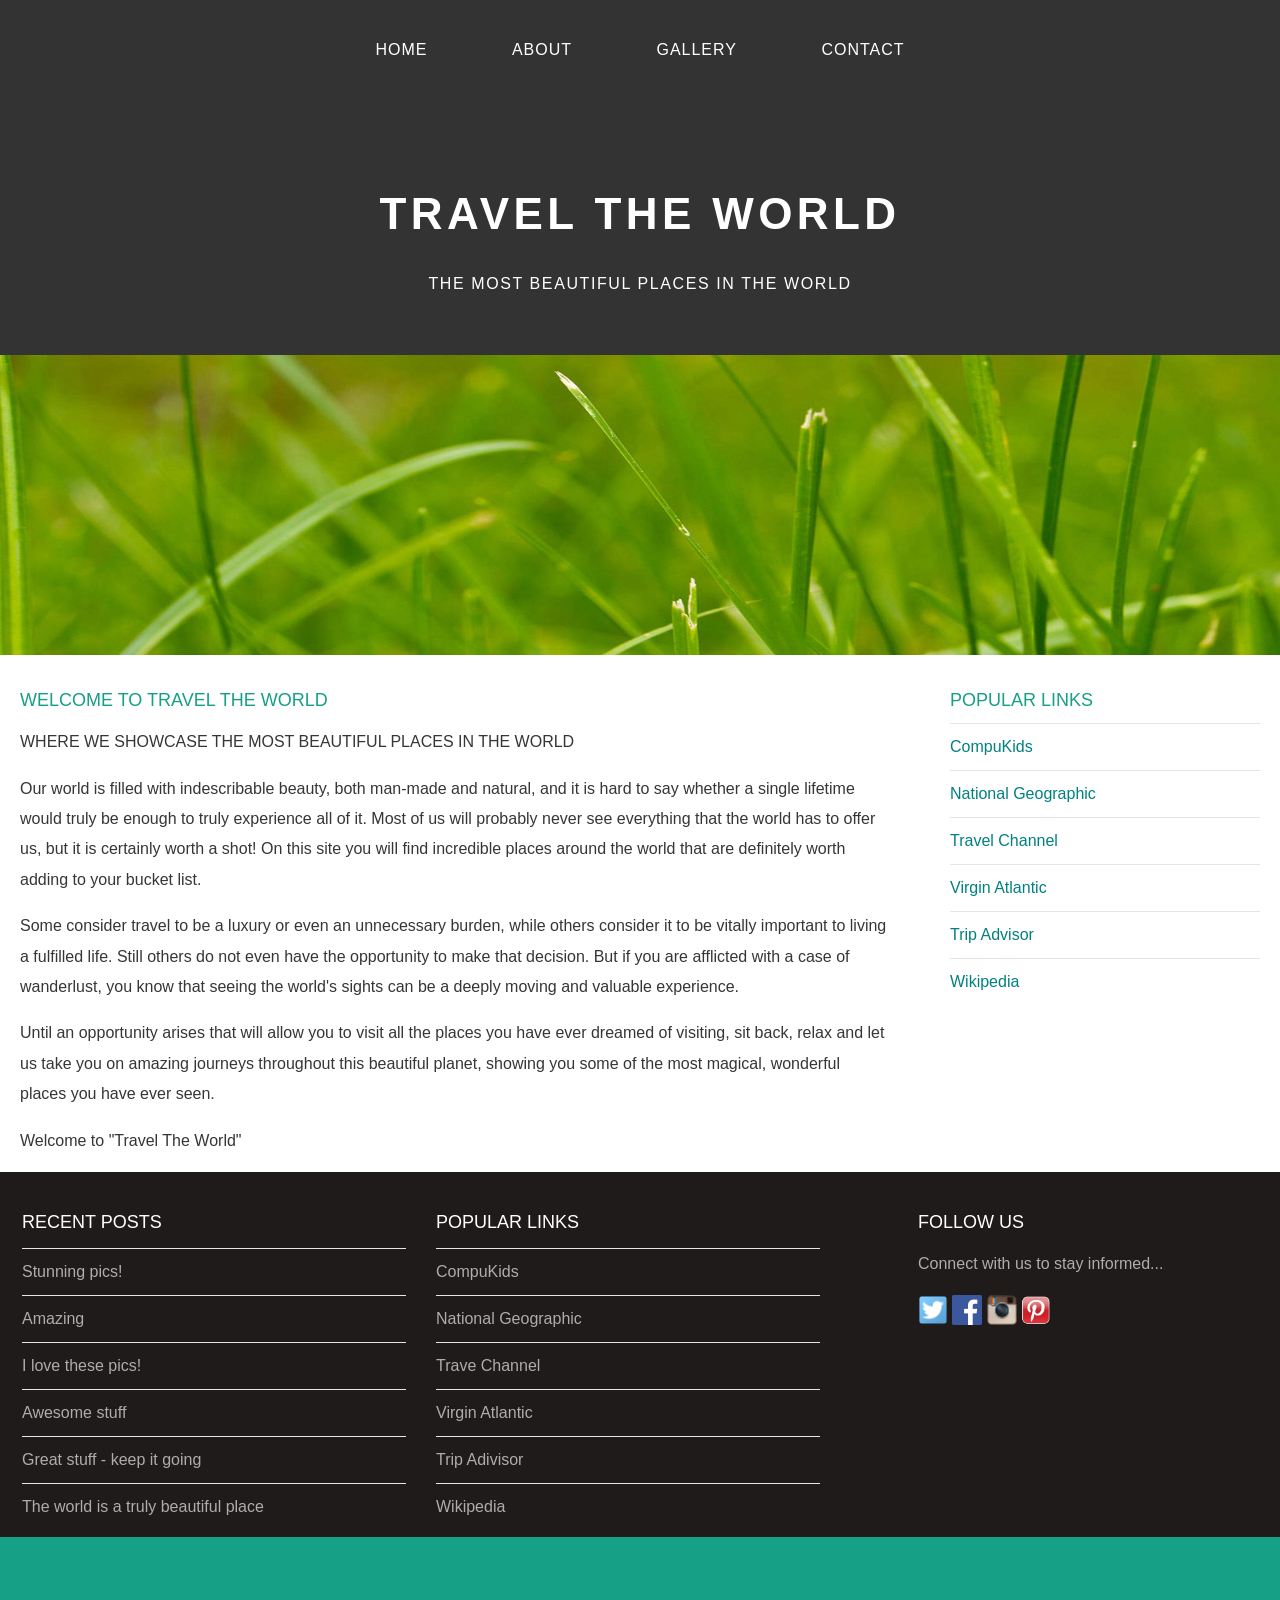
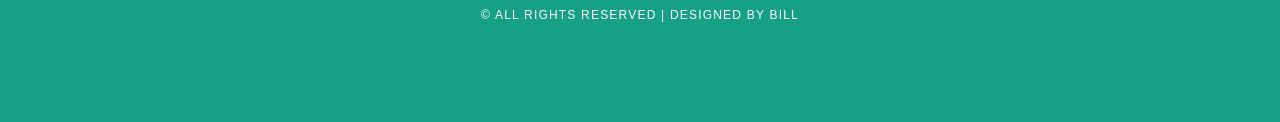
<file: index.html>
<!DOCTYPE html>
<html>
    <head>
        <title>Travel The World</title>
        <link rel="stylesheet" href="style.css" />
    </head>

    <body>
        <div id="menu">
            <ul>
                <li><a href="#">Home</a></li>
                <li><a href="about.html">About</a></li>
                <li><a href="gallery.html">Gallery</a></li>
                <li><a href="contact.html">Contact</a></li>
            </ul>
        </div>

        <div id="header">
            <h1>TRAVEL THE WORLD</h1>
            <p>THE MOST BEAUTIFUL PLACES IN THE WORLD</p>
        </div>
        
        <div id="banner">
            <img src="images/pic01.jpg"/>
        </div>

        <div id="page">
            <div id="content">
                <h2>Welcome to Travel The World</h2>
                <p>WHERE WE SHOWCASE THE MOST BEAUTIFUL PLACES IN THE WORLD</p>
                <p>Our world is filled with indescribable beauty, both man-made and natural, and it is hard to say whether a single lifetime would truly be enough to truly experience all of it. Most of us will probably never see everything that the world has to offer us, but it is certainly worth a shot! On this site you will find incredible places around the world that are definitely worth adding to your bucket list.</p>
                <p>Some consider travel to be a luxury or even an unnecessary burden, while others consider it to be vitally important to living a fulfilled life. Still others do not even have the opportunity to make that decision. But if you are afflicted with a case of wanderlust, you know that seeing the world's sights can be a deeply moving and valuable experience.</p>
                <p>Until an opportunity arises that will allow you to visit all the places you have ever dreamed of visiting, sit back, relax and let us take you on amazing journeys throughout this beautiful planet, showing you some of the most magical, wonderful places you have ever seen.</p>
                <p>Welcome to "Travel The World"</p>
            </div>
            <div id="sidebar">
                <h2>Popular Links</h2>
                <ul class="styled">
                    <li><a href="http://www.compukids.me">CompuKids</a></li>
                    <li><a href="http://www.nationalgeographic.com/">National Geographic</a></li>
                    <li><a href="http://www.travelchannel.com/">Travel Channel</a></li>
                    <li><a href="http://www.virgin-atlantic.com/us/en.html">Virgin Atlantic</a></li>
                    <li><a href="http://www.tripadvisor.com">Trip Advisor</a></li>
                    <li><a href="https://en.wikipedia.org/wiki/Main_Page">Wikipedia</a></li>
                </ul>
            </div>
        </div>

        <div id="footer">
            <div id="box1">
                <h2>Recent Posts</h2>
                <ul class="styled">
                    <li><a href="#">Stunning pics!</a></li>
                    <li><a href="#">Amazing</a></li>
                    <li><a href="#">I love these pics!</a></li>
                    <li><a href="#">Awesome stuff</a></li>
                    <li><a href="#">Great stuff - keep it going</a></li>
                    <li><a href="#">The world is a truly beautiful place</a></li>
                </ul>
            </div>

            <div id="box2">
                <h2>Popular Links</h2>
                <ul class="styled">
                    <li><a href="http://www.compukids.me">CompuKids</a></li>
                    <li><a href="http://www.nationalgeographic.com/">National Geographic</a></li>
                    <li><a href="http://www.travelchannel.com/">Trave Channel</a></li>
                    <li><a href="http://www.virgin-atlantic.com/us/en.html">Virgin Atlantic</a></li>
                    <li><a href="http://www.tripadvisor.com">Trip Adivisor</a></li>
                    <li><a href="https://en.wikipedia.org/wiki/Main_Page">Wikipedia</a></li>
                </ul>
            </div>

            <div id="box3">
                <h2>Follow Us</h2>
                <p>Connect with us to stay informed...</p>
                <a href="#"><img src="images/twitter.png" height="30"/></a>
                <a href="#"><img src="images/facebook.png" height="30"/></a>
                <a href="#"><img src="images/instagram.png" height="30"/></a>
                <a href="#"><img src="images/pinterest.png" height="30"/></a>
            </div>
        </div>

        <div id="copyright">
            <p>&copy; All Rights Reserved | Designed by Bill</p>
        </div>
    </body>
</html>
</file>
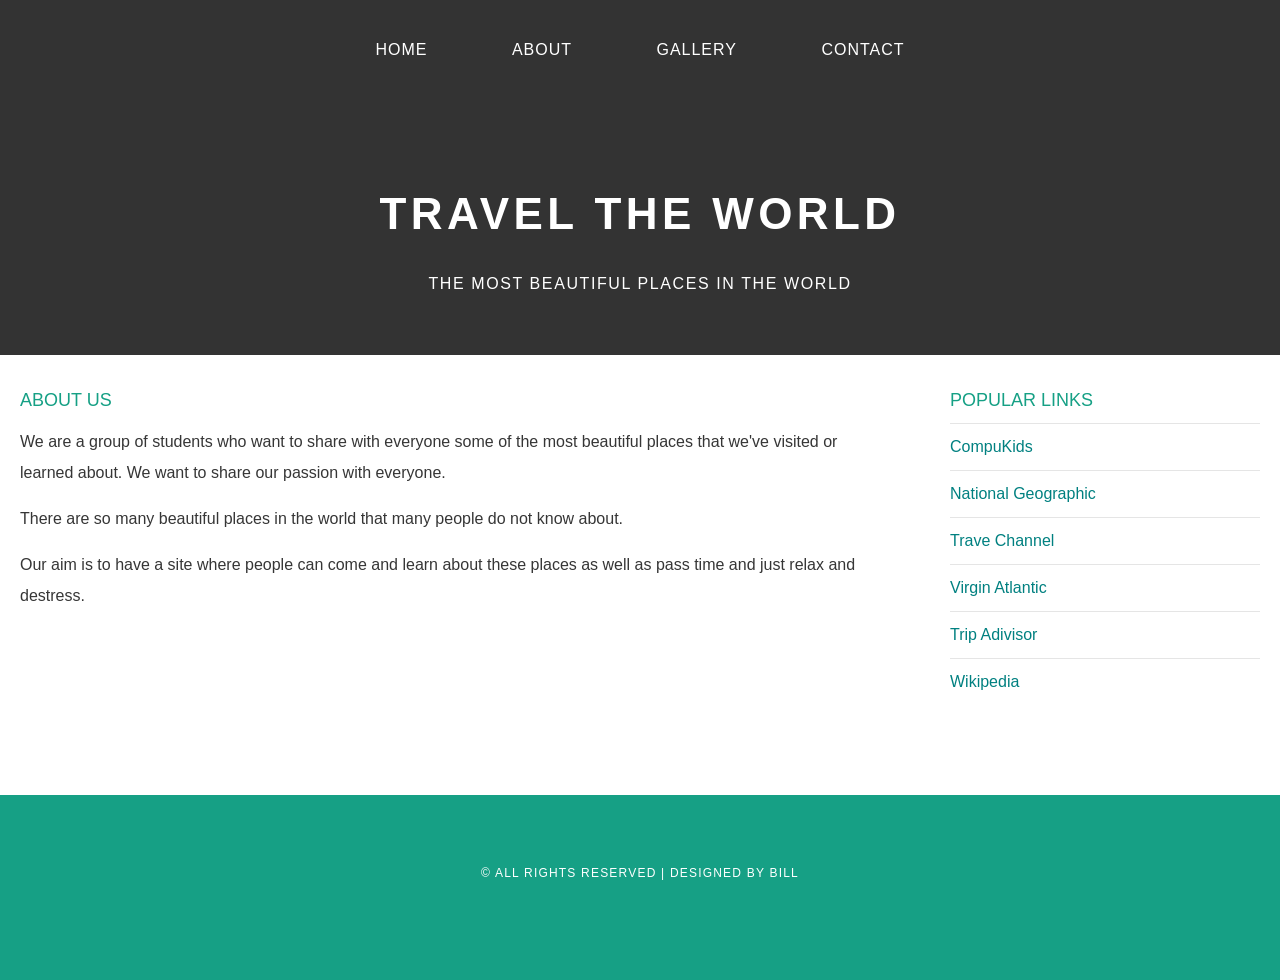
<file: about.html>
<!DOCTYPE html>
<html>
    <head>
        <title>Travel The World</title>
        <link rel="stylesheet" href="style.css" />
    </head>

    <body>
        <div id="menu">
            <ul>
                <li><a href="index.html">Home</a></li>
                <li><a href="#">About</a></li>
                <li><a href="gallery.html">Gallery</a></li>
                <li><a href="contact.html">Contact</a></li>
            </ul>
        </div>

        <div id="header">
            <h1>TRAVEL THE WORLD</h1>
            <p>THE MOST BEAUTIFUL PLACES IN THE WORLD</p>
        </div>

        <div id="page">
            <div id="content">
                <h2>About Us</h2>
                <p>We are a group of students who want to share with everyone some of the most beautiful places that we've visited or learned about. We want to share our passion with everyone.</p>
                <p>There are so many beautiful places in the world that many people do not know about.</p>
                <p>Our aim is to have a site where people can come and learn about these places as well as pass time and just relax and destress.</p>
            </div>

            <div id="sidebar">
                <h2>Popular Links</h2>
                <ul class="styled">
                    <li><a href="http://www.compukids.me">CompuKids</a></li>
                    <li><a href="http://www.nationalgeographic.com/">National Geographic</a></li>
                    <li><a href="http://www.travelchannel.com/">Trave Channel</a></li>
                    <li><a href="http://www.virgin-atlantic.com/us/en.html">Virgin Atlantic</a></li>
                    <li><a href="http://www.tripadvisor.com">Trip Adivisor</a></li>
                    <li><a href="https://en.wikipedia.org/wiki/Main_Page">Wikipedia</a></li>
                </ul>
            </div>
        </div>

        <div id="copyright">
            <p>&copy; All Rights Reserved | Designed by Bill</p>
        </div>
    </body>
</html>
</file>
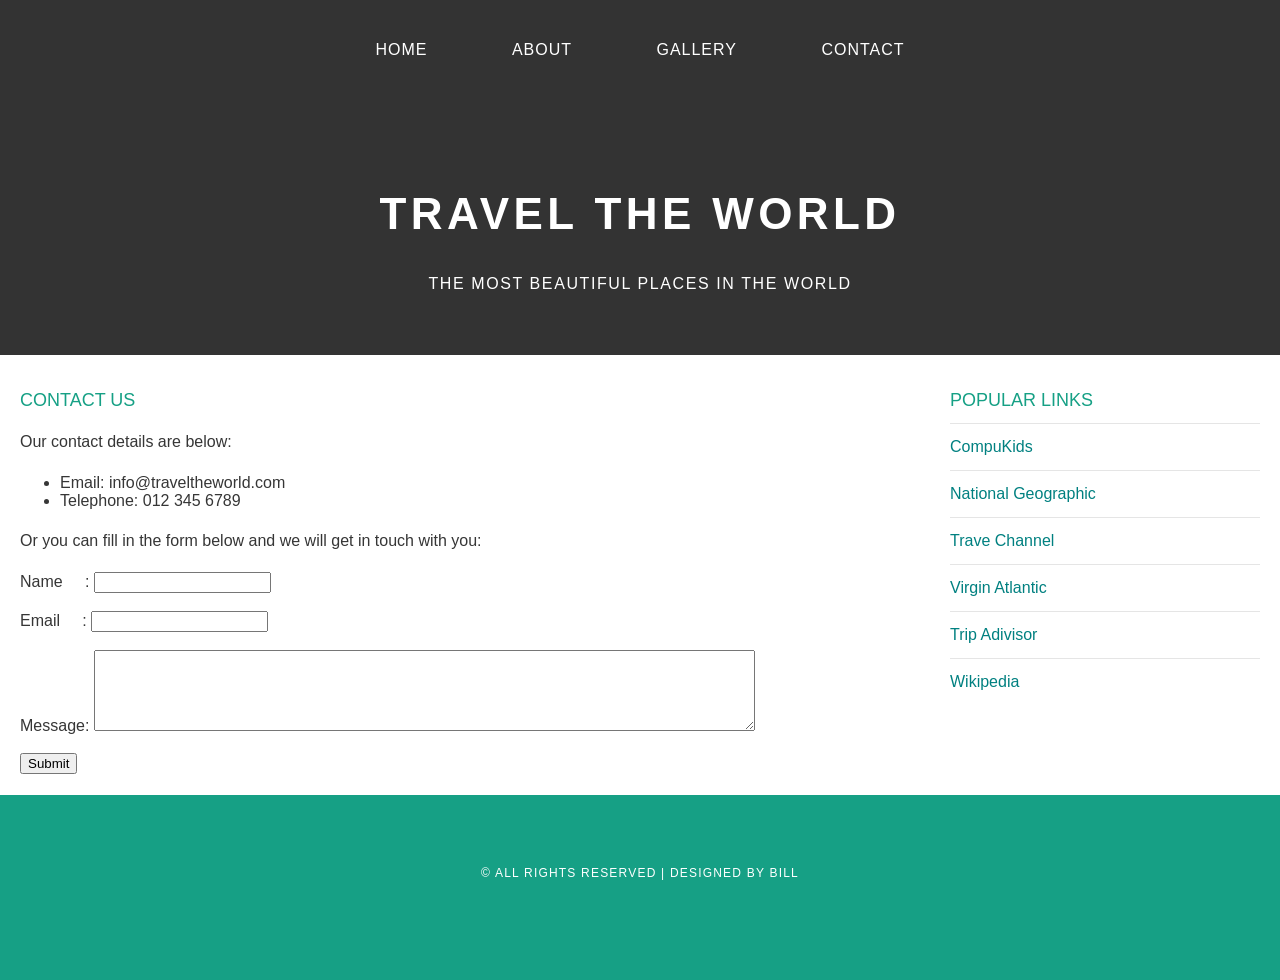
<file: contact.html>
<!DOCTYPE html>
<html>
    <head>
        <title>Travel The World</title>
        <link rel="stylesheet" href="style.css" />
    </head>

    <body>
        <div id="menu">
            <ul>
                <li><a href="index.html">Home</a></li>
                <li><a href="contact.html">About</a></li>
                <li><a href="gallery.html">Gallery</a></li>
                <li><a href="#">Contact</a></li>
            </ul>
        </div>

        <div id="header">
            <h1>TRAVEL THE WORLD</h1>
            <p>THE MOST BEAUTIFUL PLACES IN THE WORLD</p>
        </div>

        <div id="page">
            <div id="content">
                <h2>Contact Us</h2>
                <p>Our contact details are below:</p>
                <ul class="style1">
                    <li>Email: info@traveltheworld.com</li>
                    <li>Telephone: 012 345 6789</li>
                </ul>
                <p>Or you can fill in the form below and we will get in touch with you:</p>
                <form>
                    Name&nbsp;&nbsp;&nbsp;&nbsp;&nbsp;: <input type="text" /><br/><br/>
                    Email&nbsp;&nbsp;&nbsp;&nbsp;&nbsp;: <input type="email" /><br/><br/>
                    Message: <textarea cols="80" rows="5"></textarea><br/><br/>
                    <input type="submit" value="Submit"/>
                </form>
            </div>

            <div id="sidebar">
                <h2>Popular Links</h2>
                <ul class="styled">
                    <li><a href="http://www.compukids.me">CompuKids</a></li>
                    <li><a href="http://www.nationalgeographic.com/">National Geographic</a></li>
                    <li><a href="http://www.travelchannel.com/">Trave Channel</a></li>
                    <li><a href="http://www.virgin-atlantic.com/us/en.html">Virgin Atlantic</a></li>
                    <li><a href="http://www.tripadvisor.com">Trip Adivisor</a></li>
                    <li><a href="https://en.wikipedia.org/wiki/Main_Page">Wikipedia</a></li>
                </ul>
            </div>
        </div>

        <div id="copyright">
            <p>&copy; All Rights Reserved | Designed by Bill</p>
        </div>
    </body>
</html>
</file>
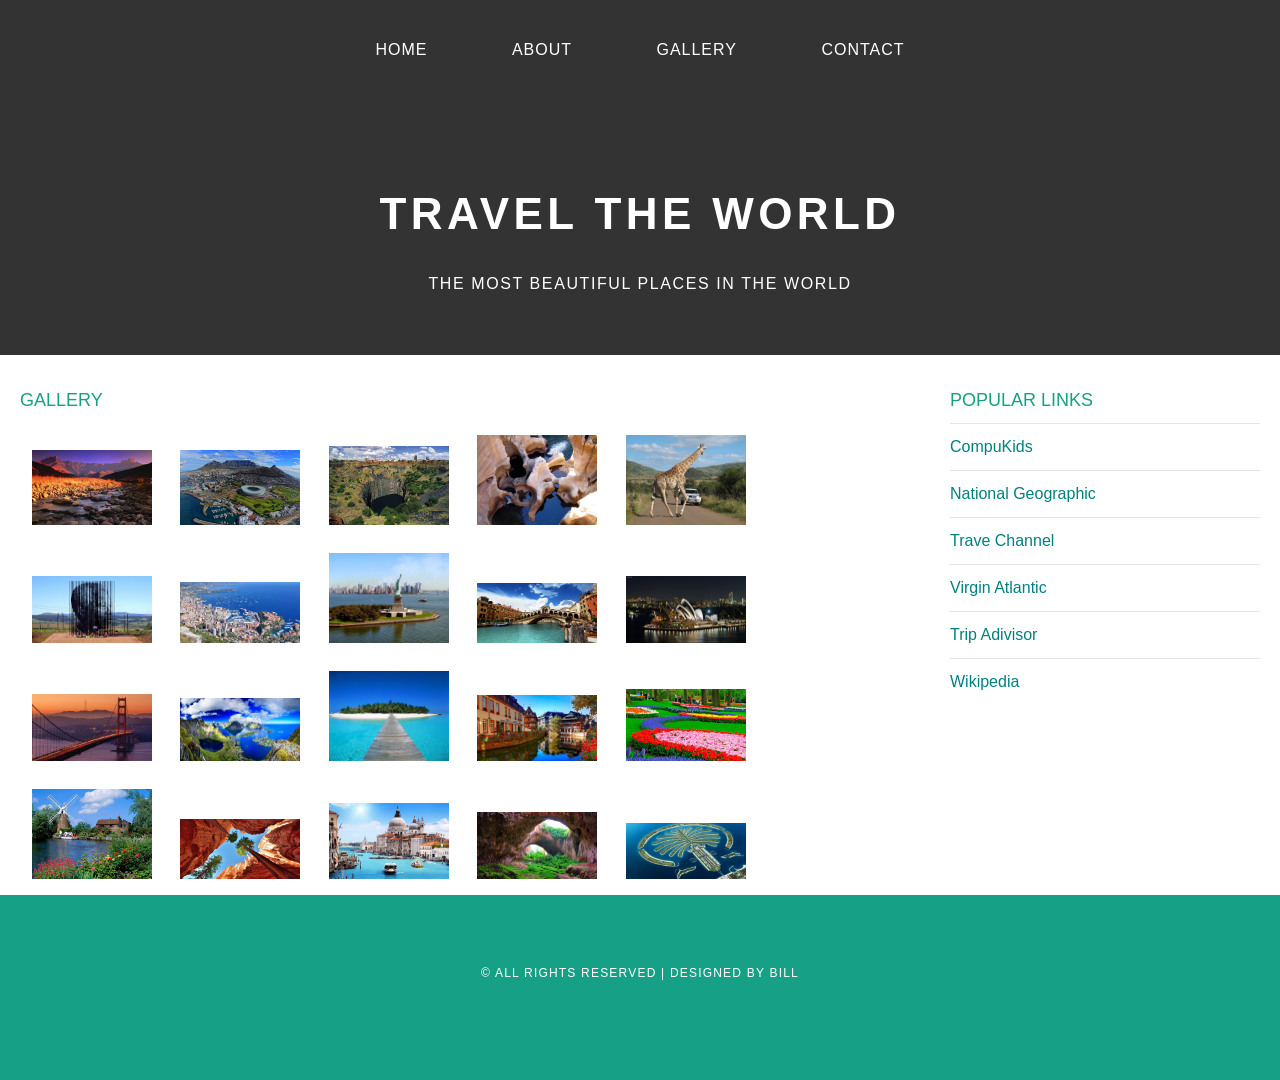
<file: gallery.html>
<!DOCTYPE html>
<html>
    <head>
        <title>Travel The World</title>
        <link rel="stylesheet" href="style.css" />
    </head>

    <body>
        <div id="menu">
            <ul>
                <li><a href="index.html">Home</a></li>
                <li><a href="about.html">About</a></li>
                <li><a href="#">Gallery</a></li>
                <li><a href="contact.html">Contact</a></li>
            </ul>
        </div>

        <div id="header">
            <h1>TRAVEL THE WORLD</h1>
            <p>THE MOST BEAUTIFUL PLACES IN THE WORLD</p>
        </div>

        <div id="page">
            <div id="content">
                <h2>Gallery</h2>
                <div id="gallery">
                    <img src="images/pic1.jpg" />
                    <img src="images/pic2.jpg"/>
                    <img src="images/pic3.jpg"/>
                    <img src="images/pic4.jpg"/>
                    <img src="images/pic5.jpg"/>
                    <img src="images/pic6.jpg"/>
                    <img src="images/pic7.jpg"/>
                    <img src="images/pic8.jpg"/>
                    <img src="images/pic9.jpg"/>
                    <img src="images/pic10.jpg"/>
                    <img src="images/pic11.jpg"/>
                    <img src="images/pic12.jpg"/>
                    <img src="images/pic13.jpg"/>
                    <img src="images/pic14.jpg"/>
                    <img src="images/pic15.jpg"/>
                    <img src="images/pic16.jpg"/>
                    <img src="images/pic17.jpg"/>
                    <img src="images/pic18.jpg"/>
                    <img src="images/pic19.jpg"/>
                    <img src="images/pic20.jpg"/>
                </div>
            </div>

            <div id="sidebar">
                <h2>Popular Links</h2>
                <ul class="styled">
                    <li><a href="http://www.compukids.me">CompuKids</a></li>
                    <li><a href="http://www.nationalgeographic.com/">National Geographic</a></li>
                    <li><a href="http://www.travelchannel.com/">Trave Channel</a></li>
                    <li><a href="http://www.virgin-atlantic.com/us/en.html">Virgin Atlantic</a></li>
                    <li><a href="http://www.tripadvisor.com">Trip Adivisor</a></li>
                    <li><a href="https://en.wikipedia.org/wiki/Main_Page">Wikipedia</a></li>
                </ul>
            </div>
        </div>

        <div id="copyright">
            <p>&copy; All Rights Reserved | Designed by Bill</p>
        </div>
    </body>
</html>
</file>
<file: style.css>
/* ************************************************************************* */
/* Universal styles                                                          */
/* ************************************************************************* */
body{
    margin: 0;
    padding: 0;
    background-color: #ffffff;
    font-family: 'Raleway', sans-serif;
    font-size: 16px;
    font-weight: 400;
    color: #363636;
}

p{
    line-height: 190%;
}

a{
    text-decoration: none;
    color: teal;
}

/* ************************************************************************* */
/* Menu                                                                      */
/* ************************************************************************* */
#menu{
    background-color: #333333;
}

#menu ul{
    margin: 0;
    padding: 0;
    list-style-type: none;
    text-align: center;
}

#menu li{
    display: inline-block;
}

#menu a{
    letter-spacing: 1px;
    text-decoration: none;
    text-align: center;
    text-transform: uppercase;
    font-size: 16px;
    line-height: 100px;
    color: #ffffff;
    padding: 0 40px;
    border: none;
    display: block;
}

#menu a:hover{
    background-color: #1abc9c;
}

/* ************************************************************************* */
/* Header                                                                    */
/* ************************************************************************* */
#header{
    padding: 60px 0px 40px 0;
    background-color: #333333;
    text-align: center;
}

#header h1{
    letter-spacing: 0.1em;
    font-size: 44px;
    color: #ffffff;
}

#header p{
    letter-spacing: 0.1em;
    color: #ffffff;
}

/* ************************************************************************* */
/* Banner                                                                    */
/* ************************************************************************* */
#banner{
    height: 300px;
}

#banner img{
    width: 100%;
    height: 300px;
}

/* ************************************************************************* */
/* Page                                                                      */
/* ************************************************************************* */
#page{
    min-height: 400px;
    padding: 20px;
}

#page h2{
    margin-bottom: 12px;
    text-transform: uppercase;
    font-weight: 400;
    font-size: 18px;
    color: #16a085;
}

/* CONTENT */
#content{
    float: left;
    width: 70%;
}

/* SIDEBAR */
#sidebar{
    float: right;
    width: 25%;
}

/* Lists */
ul.styled{
    margin: 0;
    padding: 0;
    list-style-type: none;
}

ul.styled li{
    border-top: solid 1px #e5e5e5;
    padding: 14px 0px;
}

/* ************************************************************************* */
/* Footer                                                                    */
/* ************************************************************************* */
#footer{
    width: 100%;
    height: 340px;
    background-color: #1e1b1a;
    padding-top: 25px;
    padding-left: 22px;
    clear: both;
}

#footer h2{
    font-size: 18px;
    font-weight: 400;
    text-transform: uppercase;
    color: #ffffff;
}

#footer p{
    color: #adadad;
}

#footer a{
    color: #adadad;
}

#box1{
    float: left;
    width: 30%;
    padding-right: 30px;
}

#box2{
    float: left;
    width: 30%;
    padding-right: 30px;
}

#box3{
    float: right;
    width: 30%;
    padding-left: 30px;
}

/* ************************************************************************* */
/* Copyright                                                                 */
/* ************************************************************************* */
#copyright{
    width: 100%;
    height: 130px;
    text-align: center;
    background-color: #16a085;
    padding-top: 55px;
    clear: both;
}

#copyright p{
    font-size: 12px;
    letter-spacing: 0.1em;
    text-transform: uppercase;
    color: #ffffff;
}

/* ************************************************************************* */
/* Gallery                                                                   */
/* ************************************************************************* */
#gallery img{
    width: 120px;
    margin: 12px;
    -moz-transition: -moz-transform 0.5s ease-in;
    -webkit-transition: -webkit-transform 0.5s ease-in;
    -o-transition: -o-transform 0.5s ease-in;
}

#gallery img:hover{
    -moz-transform: scale(3);
    -webkit-transform: scale(3);
    -o-transform: scale(3);
}
</file>
